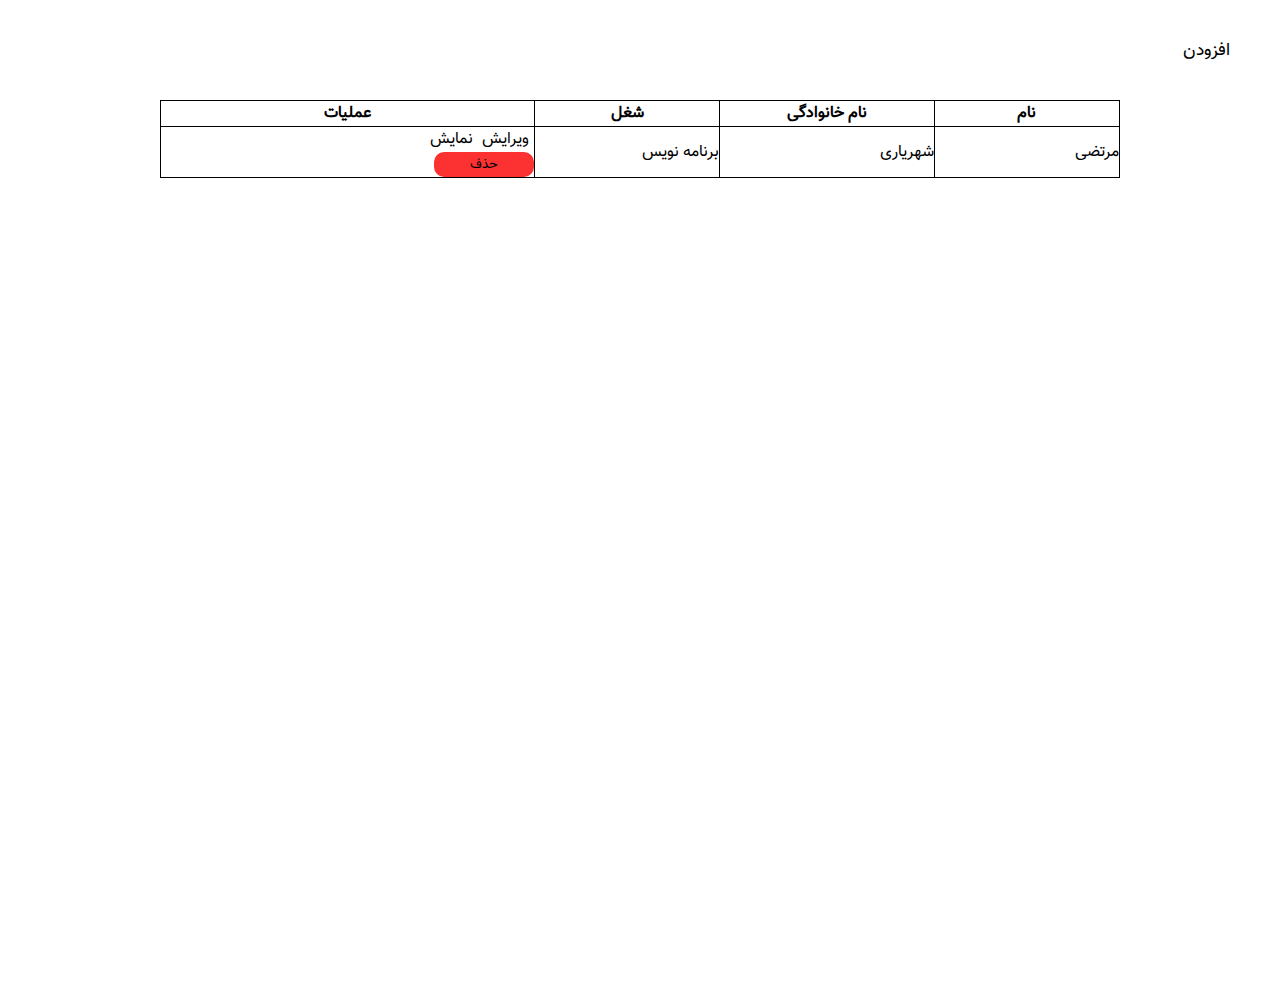
<file: index.html>
<!DOCTYPE html>
<html lang="en">
<head>
    <meta charset="UTF-8">
    <meta http-equiv="X-UA-Compatible" content="IE=edge">
    <meta name="viewport" content="width=device-width, initial-scale=1.0">
    <link rel="stylesheet" href="./css/index.css">
    <title>Document</title>
</head>
<body>
    <div class="conatiner">
        <div class="top">
            <a href="">
                افزودن
            </a>
        </div>
        <div class="bottom">
            <table>
                <tr>
                    <th>
                        نام
                    </th>
                    <th>
                        نام خانوادگی
                    </th>
                    <th>
                        شغل
                    </th>
                    <th>
                        عملیات
                    </th>
                </tr>
                <tr>
                    <td>
                        مرتضی
                    </td>
                    <td>
                        شهریاری
                    </td>
                    <td>
                        برنامه نویس
                    </td>
                    <td>
                        <a href="">ویرایش</a>
                        <a href="">نمایش</a>
                        <form action="" class="delete">
                            <button type="submit">حذف</button>
                        </form>
                    </td>
                </tr>
            </table>
        </div>
    </div>
</body>
</html>
</file>
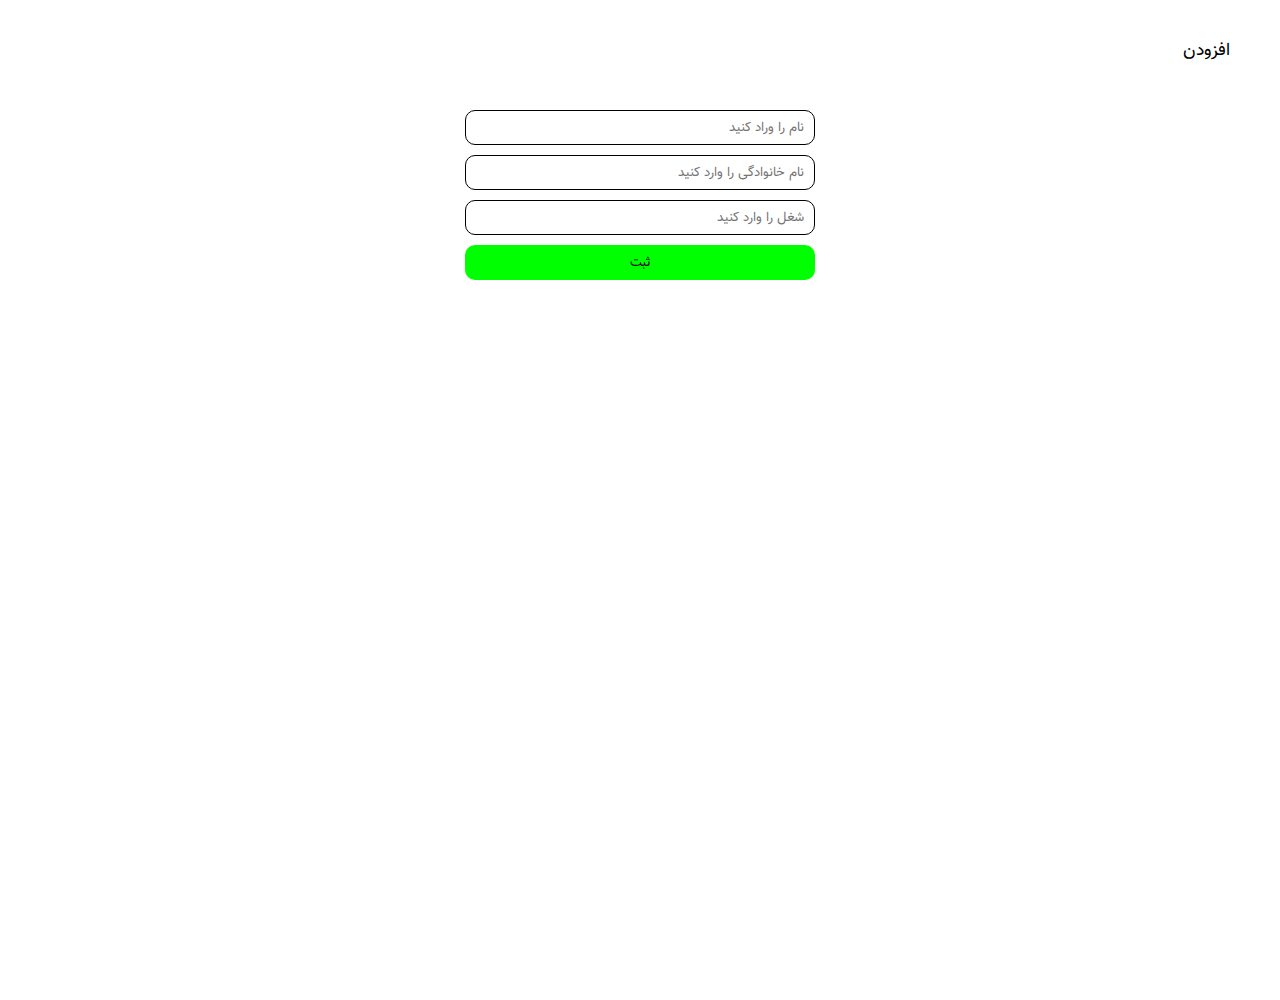
<file: index1.html>
<!DOCTYPE html>
<html lang="en">
<head>
    <meta charset="UTF-8">
    <meta http-equiv="X-UA-Compatible" content="IE=edge">
    <meta name="viewport" content="width=device-width, initial-scale=1.0">
    <link rel="stylesheet" href="./css/index.css">
    <title>Document</title>
</head>
<body>
    <div class="conatiner">
        <div class="top">
            <p>
                افزودن
            </p>
        </div>
        <div class="bottom">
            <form action="" class="submit">
                <input type="text" name="" id="" placeholder="نام را وراد کنید">
                <input type="text" name="" id="" placeholder="نام خانوادگی را وارد کنید">
                <input type="text" name="" id="" placeholder="شغل را وارد کنید">
                <button type="submit" class="button">
                    ثبت
                </button>
            </form>
        </div>
    </div>
</body>
</html>
</file>
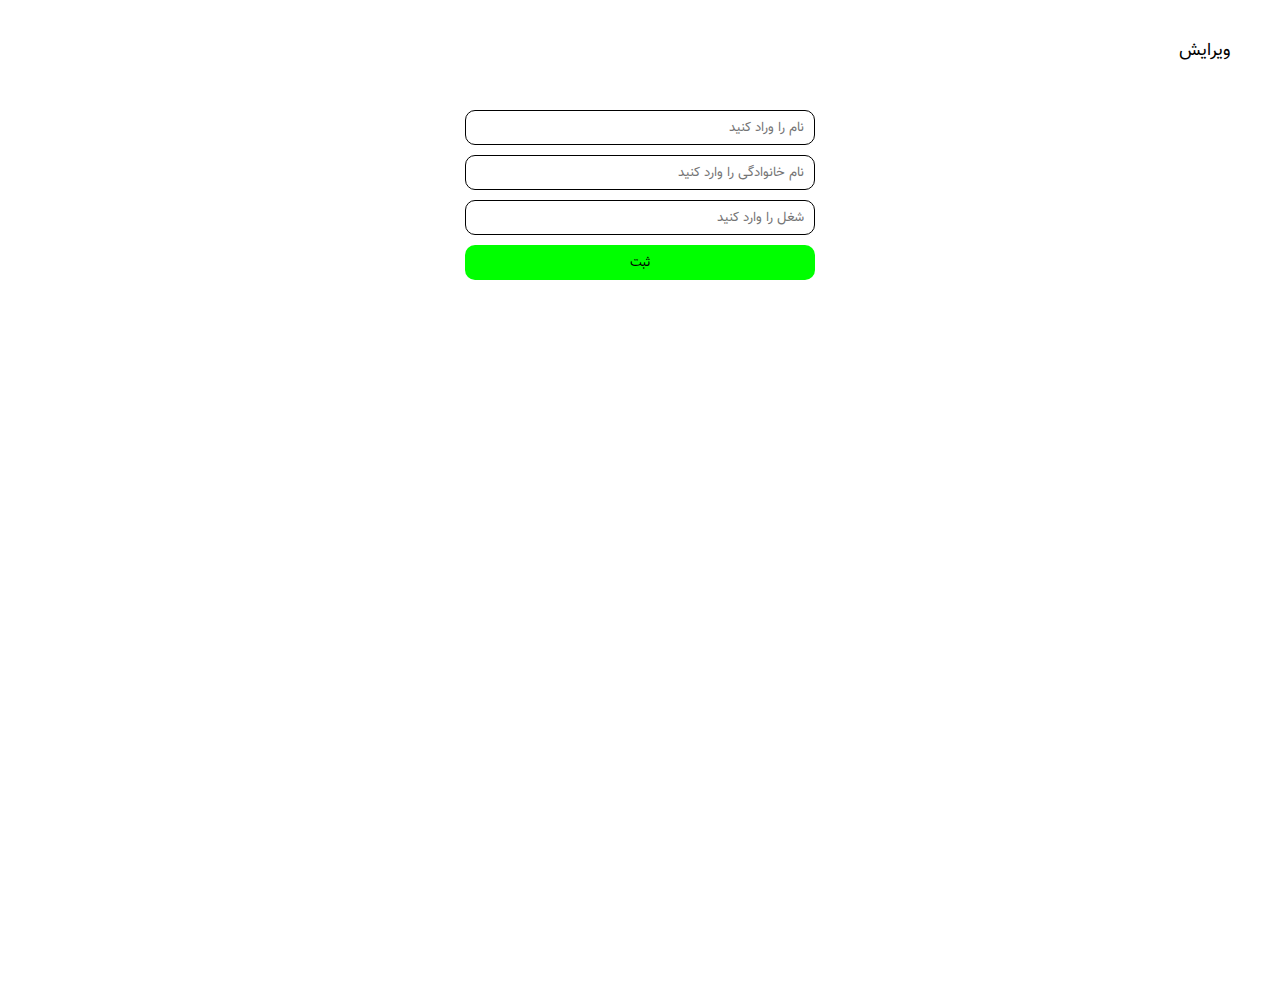
<file: index2.html>
<!DOCTYPE html>
<html lang="en">
<head>
    <meta charset="UTF-8">
    <meta http-equiv="X-UA-Compatible" content="IE=edge">
    <meta name="viewport" content="width=device-width, initial-scale=1.0">
    <link rel="stylesheet" href="./css/index.css">
    <title>Document</title>
</head>
<body>
    <div class="conatiner">
        <div class="top">
            <p>
                ویرایش
            </p>
        </div>
        <div class="bottom">
            <form action="" class="submit">
                <input type="text" name="" id="" placeholder="نام را وراد کنید">
                <input type="text" name="" id="" placeholder="نام خانوادگی را وارد کنید">
                <input type="text" name="" id="" placeholder="شغل را وارد کنید">
                <button type="submit" class="button">
                    ثبت
                </button>
            </form>
        </div>
    </div>
</body>
</html>
</file>
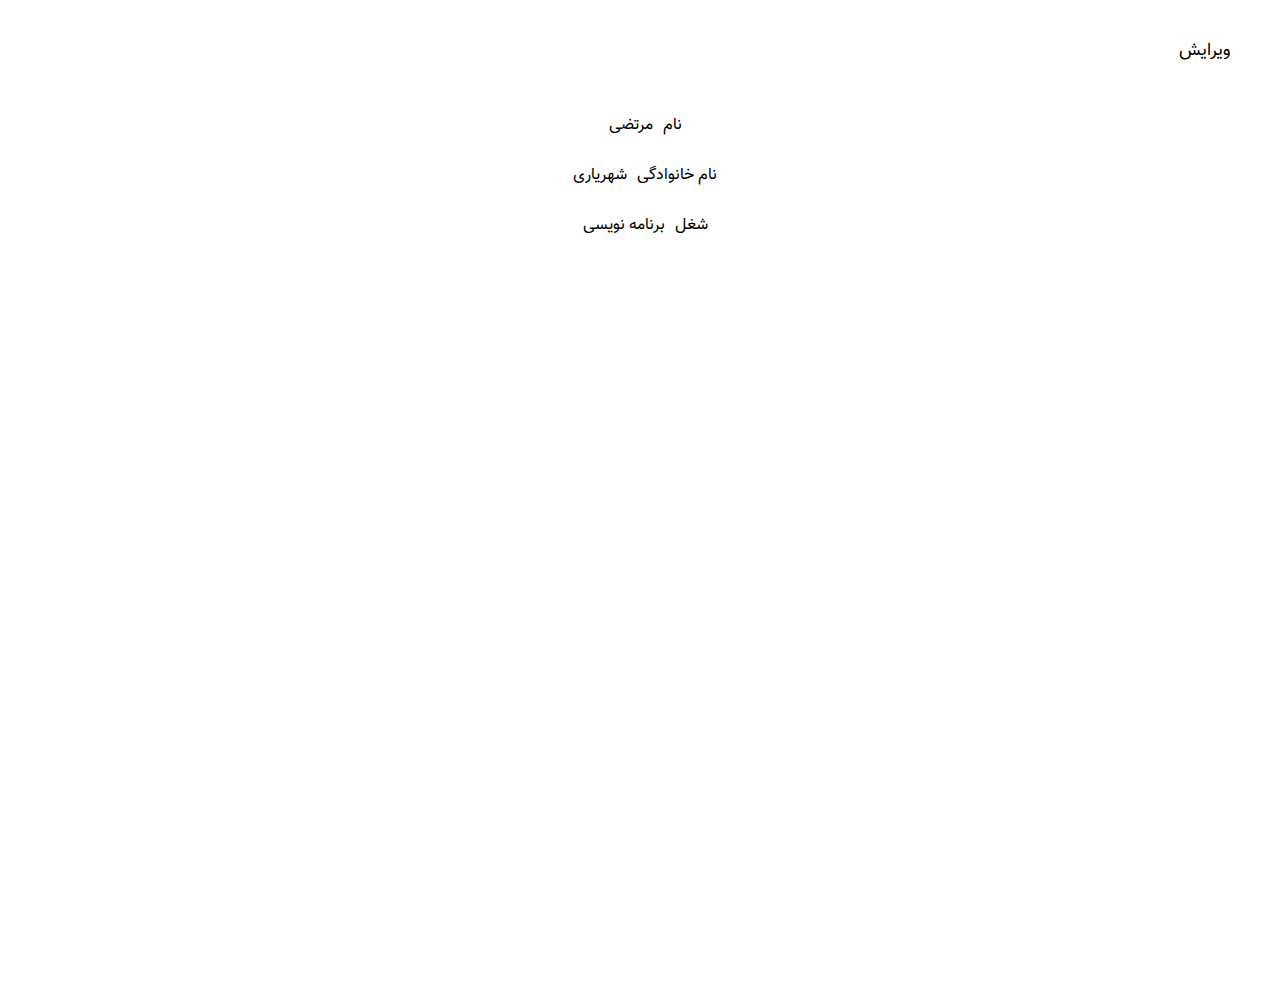
<file: index3.html>
<!DOCTYPE html>
<html lang="en">
<head>
    <meta charset="UTF-8">
    <meta http-equiv="X-UA-Compatible" content="IE=edge">
    <meta name="viewport" content="width=device-width, initial-scale=1.0">
    <link rel="stylesheet" href="./css/index.css">
    <title>Document</title>
</head>
<body>
    <div class="conatiner">
        <div class="top">
            <p>
                ویرایش
            </p>
        </div>
        <div class="bottom">
            <div class="show">
                <div>
                    <p>
                        نام
                    </p>
                    <p>
                        مرتضی
                    </p>
                </div>
                <div>
                    <p>
                        نام خانوادگی
                    </p>
                    <p>
                        شهریاری
                    </p>
                </div>
                <div>
                    <p>
                        شغل
                    </p>
                    <p>
                        برنامه نویسی
                    </p>
                </div>
            </div>
        </div>
    </div>
</body>
</html>
</file>
<file: css/index.css>
*{
    margin: 0;
    padding: 0;
    box-sizing: border-box;
    direction: rtl;
    font-family: vazir;
}

@font-face {
    font-family: vazir;
    src: url(../font/Vazir.woff);
}

body{
    min-width: 100vh;
    height: 100%;
}

.conatiner{
    width: 100%;
    height: 1000px;
    display: flex;
    justify-content: center;
    align-items: center;
    flex-direction: column;
}

.conatiner .top{
    width: 100%;
    height: 100px;
    display: flex;
    justify-content: space-between;
    align-items: center;
}

.conatiner .top a{
    text-decoration: none;
    color: black;
    font-size: 1.1em;
    margin-right: 50px;
}

.conatiner .top p{
    font-size: 1.1em;
    margin-right: 50px;
}

.conatiner .bottom{
    width: 100%;
    height: 900px;
    display: flex;
    justify-content: center;
    align-items: flex-start;
}

.conatiner .bottom .show{
    width: 75%;
    height: 500px;
    display: flex;
    justify-content: flex-start;
    align-items: center;
    flex-direction: column;
}

.conatiner .bottom .show>div{
    width: 100%;
    height: 50px;
    display: flex;
    justify-content: center;
    align-items: center;
}

.conatiner .bottom .show>div p{
    margin-left: 10px;
}

.conatiner .bottom table{
    width: 75%;
    height: auto;
    border: 1px solid black;
    border-collapse: collapse;
}

.conatiner .bottom table tr,th,td{
    width: 50px;
    height: 5px;
    border: 1px solid black;
}

.conatiner .bottom table tr td a{
    text-decoration: none;
    color: black;
    margin-right: 5px;
}

.conatiner .bottom table tr td .delete{
    width: 100px;
    height: 25px;
}

.conatiner .bottom table tr td button{
    width: 100px;
    height: 25px;
    cursor: pointer;
    border: none;
    background-color: rgb(252, 50, 50);
    border-radius: 10px;
}

.conatiner .bottom .submit{
    width: 75%;
    height: 500px;
    display: flex;
    justify-content: flex-start;
    align-items: center;
    flex-direction: column;
}

.conatiner .bottom form input[type=text]{
    width: 350px;
    height: 35px;
    margin-top: 10px;
    border-radius: 10px;
    cursor: pointer;
    border: none;
    border: 1px solid black;
    padding-right: 10px;
}

.conatiner .bottom form .button{
    width: 350px;
    height: 35px;
    margin-top: 10px;
    cursor: pointer;
    border: none;
    background-color: rgb(0, 255, 0);
    border-radius: 10px;
}
</file>
